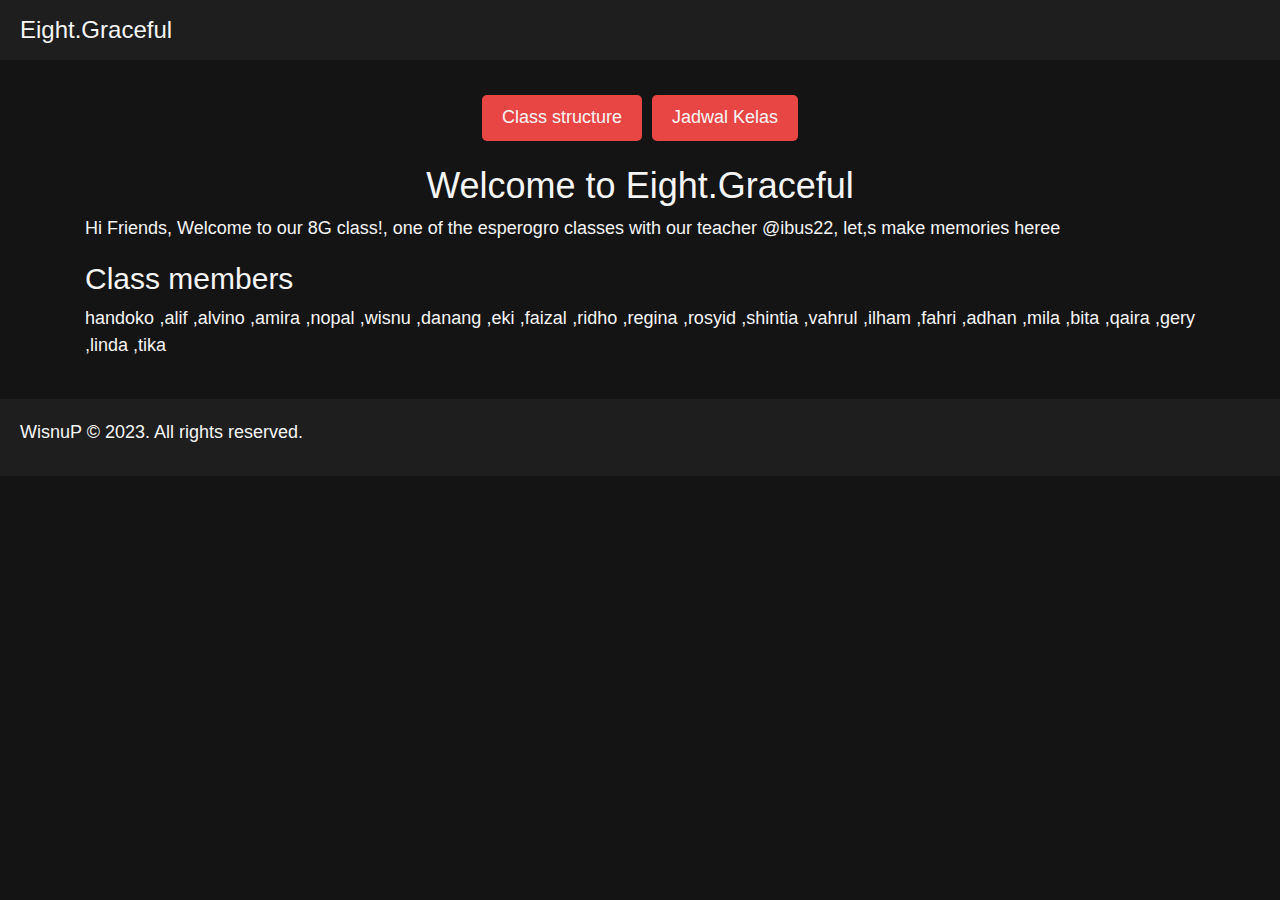
<file: index.html>
<!DOCTYPE html>
<html lang="en">

<head>
  <meta charset="UTF-8">
  <meta name="viewport" content="width=device-width, initial-scale=1.0">
  <title>8G</title>
  <link rel="stylesheet" href="https://maxcdn.bootstrapcdn.com/bootstrap/3.3.7/css/bootstrap.min.css">
  <script src="https://ajax.googleapis.com/ajax/libs/jquery/3.2.1/jquery.min.js"></script>
  <script src="https://maxcdn.bootstrapcdn.com/bootstrap/3.3.7/js/bootstrap.min.js"></script>
  <link rel="stylesheet" href="style.css">

  <style>
    body {
      background-color: #141414;
      color: #f5f5f5;
    }

    .header {
      background-color: #1e1e1e;
      color: #ffffff;
    }

    .button-group .btn {
      background-color: #e84545;
      color: #f5f5f5;
      margin: 5px;
    }
  </style>

</head>

<body>
  <header class="header">
    <div class="logo">Eight.Graceful</div>
    <nav class="nav">
    </nav>
  </header>
  <div></div>
  <div class="container">
    <div class="button-group">
      <a href="https://telegra.ph/file/af2362633b677c335cfce.jpg" target="_blank" class="btn">Class structure</a>
      <a href="https://telegra.ph/file/89dd33007abc332e62fd4.jpg" target="_blank" class="btn">Jadwal Kelas</a>
    </div>
    <h1>Welcome to Eight.Graceful</h1>
    <p>
      Hi Friends, Welcome to our 8G class!, one of the esperogro classes with our teacher @ibus22, let,s make memories heree
    </p>

    <h2>Class members</h2>
    <p>
      handoko
      ,alif
      ,alvino
      ,amira
      ,nopal
      ,wisnu
      ,danang
      ,eki
      ,faizal
      ,ridho
      ,regina
      ,rosyid
      ,shintia
      ,vahrul
      ,ilham
      ,fahri
      ,adhan
      ,mila
      ,bita
      ,qaira
      ,gery
      ,linda
      ,tika
    </p>

  
  </div>
  </div>
  <footer>
    <p>WisnuP &copy; 2023. All rights reserved.</p>
  </footer>
</body>

</html>
</file>
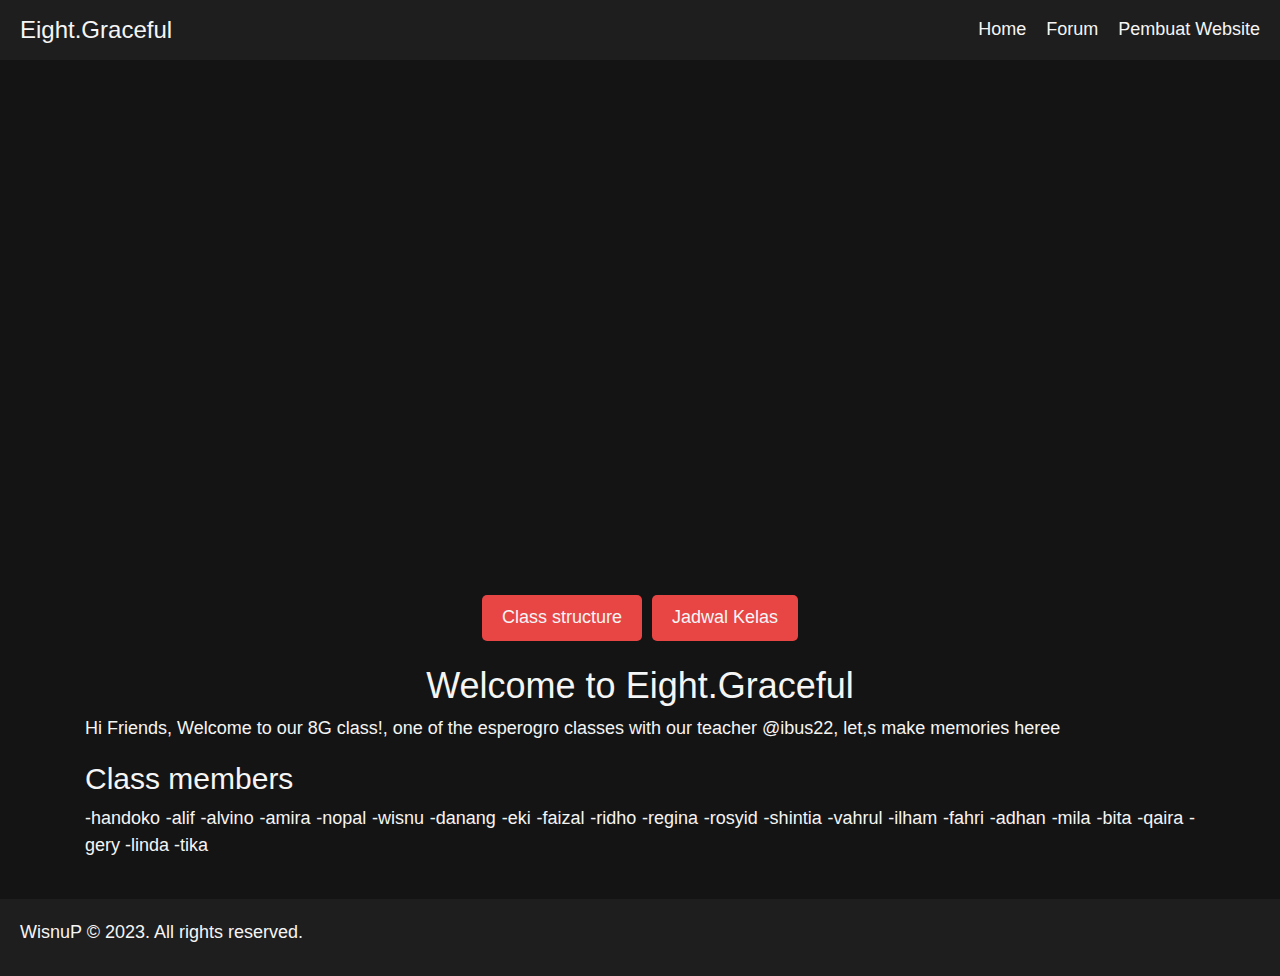
<file: index(2).html>
<!DOCTYPE html>
<html lang="en">

<head>
  <meta charset="UTF-8">
  <meta name="viewport" content="width=device-width, initial-scale=1.0">
  <title>NSPS Server</title>
  <link rel="stylesheet" href="https://maxcdn.bootstrapcdn.com/bootstrap/3.3.7/css/bootstrap.min.css">
  <script src="https://ajax.googleapis.com/ajax/libs/jquery/3.2.1/jquery.min.js"></script>
  <script src="https://maxcdn.bootstrapcdn.com/bootstrap/3.3.7/js/bootstrap.min.js"></script>
  <link rel="stylesheet" href="style.css">

  <style>
    body {
      background-color: #141414;
      color: #f5f5f5;
    }

    .header {
      background-color: #1e1e1e;
      color: #ffffff;
    }

    .button-group .btn {
      background-color: #e84545;
      color: #f5f5f5;
      margin: 5px;
    }
  </style>

</head>

<body>
  <header class="header">
    <div class="logo">Eight.Graceful</div>
    <nav class="nav">
      <a href="#">Home</a>
      <a href="#">Forum</a>
      <a href="#">Pembuat Website</a>
    </nav>
  </header>
  <div class="hero"></div>
  <div class="container">
    <div class="button-group">
      <a href="windows.html" target="_blank" class="btn">Class structure</a>
      <a href="ios.html" target="_blank" class="btn">Jadwal Kelas</a>
    </div>
    <h1>Welcome to Eight.Graceful</h1>
    <p>
      Hi Friends, Welcome to our 8G class!, one of the esperogro classes with our teacher @ibus22, let,s make memories heree
    </p>

    <h2>Class members</h2>
    <p>
      -handoko
      -alif
      -alvino
      -amira
      -nopal
      -wisnu
      -danang
      -eki
      -faizal
      -ridho
      -regina
      -rosyid
      -shintia
      -vahrul
      -ilham
      -fahri
      -adhan
      -mila
      -bita
      -qaira
      -gery
      -linda
      -tika
    </p>

  
  </div>
  </div>
  <footer>
    <p>WisnuP &copy; 2023. All rights reserved.</p>
  </footer>
</body>

</html>
</file>
<file: style.css>
html {
  height: 100%;
  width: 100%;
}

body {
  font-family: Arial, sans-serif;
  margin: 0;
  padding: 0;
  background-color: #141414;
}

.header {
  width: 100%;
  height: 60px;
  background-color: #1e1e1e;
  display: flex;
  align-items: center;
  justify-content: space-between;
  padding: 0 20px;
}

.logo {
  font-size: 24px;
  color: #f5f5f5;
}

.nav {
  display: flex;
  align-items: center;
}

.nav a {
  font-size: 18px;
  color: #f5f5f5;
  text-decoration: none;
  margin-left: 20px;
}

.nav a:hover {
  text-decoration: underline;
}

.hero {
  width: 100%;
  height: 500px;
  background: url(https://telegra.ph/file/32a0b5de71dac8ad0f643.jpg) center center/cover no-repeat;
}

.container {
  max-width: 1200px;
  margin: 0 auto;
  padding: 30px;
  position: relative;
  z-index: 1;
  color: #f5f5f5;
}

h1 {
  font-size: 36px;
  text-align: center;
}

p {
  font-size: 18px;
  line-height: 1.5;
  text-align: justify;
}

.button-group {
  display: flex;
  justify-content: center;
  align-items: center;
  flex-wrap: wrap;
}

.btn {
  display: inline-block;
  font-size: 18px;
  margin: 10px;
  padding: 10px 20px;
  background-color: #e84545;
  border: none;
  color: #f5f5f5;
  text-decoration: none;
  border-radius: 5px;
  cursor: pointer;
  transition: background-color 0.3s;
}

.btn:hover {
  background-color: #9a031e;
}

footer {
  background-color: #1e1e1e;
  padding: 20px;
  text-align: center;
  color: #f5f5f5;
}
</file>
